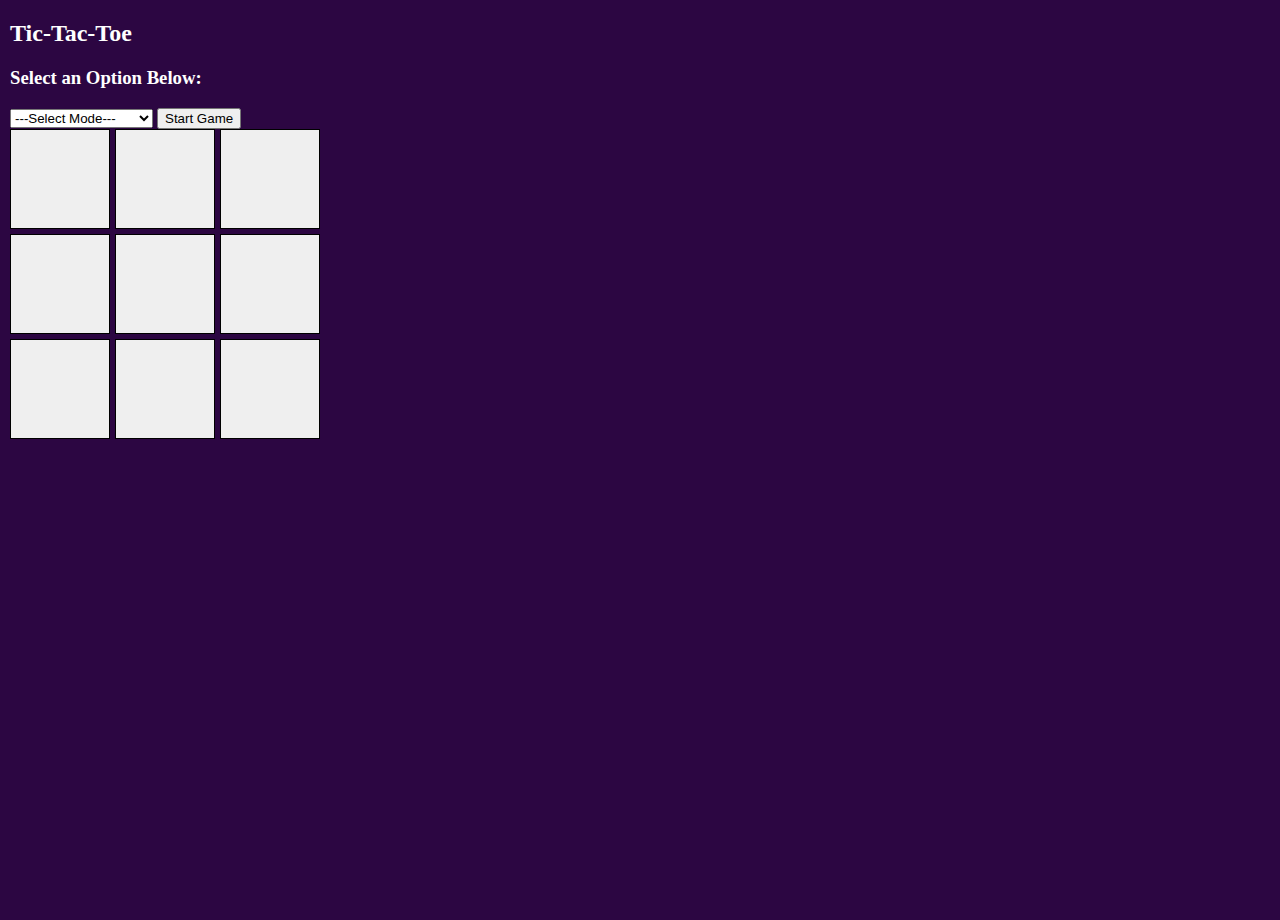
<file: tic-tac-toe.html>
<!DOCTYPE html>
<html>
<head>
  <meta charset="UTF-8" />
  <meta name="viewport" content="width=device-width,initial-scale=1" />
  <title>Tic-Tac-Toe</title>
  <link rel="stylesheet" href="style.css" />
  <script type="module" src="https://pyscript.net/releases/2025.7.3/core.js"></script>
  <style>
    html, body {
      padding: 0px 5px;
      background-color: #2c0642;
    }
    #board {
      display: grid;
      grid-template-columns: repeat(3, 100px);
      grid-template-rows: repeat(3, 100px);
      gap: 5px;
    }
    .cell {
      width: 100px;
      height: 100px;
      font-size: 32px;
      text-align: center;
      line-height: 100px;
      border: 1px solid #000;
      cursor: pointer;
    }
  </style>
</head>
<body>
  <h2 style="color:white">Tic-Tac-Toe</h2>
    <h3 id="status" style="color:white">Select an Option Below:</h3>
    <div id="mode-box">
      <select id="mode-select">
        <option value="">---Select Mode---</option>
        <option value="pvp">Play against a friend</option>
        <option value="pvc">Play against a CPU</option>
        <option value="scoreboard">See scoreboard</option>
      </select>
      <button id="start-button">Start Game</button>
    </div>
    <div id="player-box">
      <input type="text" id="playerX" placeholder="Enter Player X Name" style="display:none;">
      <input type="text" id="playerO" placeholder="Enter Player O Name" style="display:none;">
      <button id="submit-player-button" style="display:none;">Submit</button>
    </div>
    <div id="xo-select-box" style="display:none;">
      <button id="x-button">X</button>
      <button id="o-button">O</button>
    </div>
    <button id="play-again-button" style="display:none;">Play Again</button>
    <div id="scoreboard-box" style="display:none;">
      <h3 id="score-list" style="color:white"></h3>
      <button id="back-button">Back</button>
    </div>
    <div id="board">
      <button class="cell" id="cell-0"></button>
      <button class="cell" id="cell-1"></button>
      <button class="cell" id="cell-2"></button>
      <button class="cell" id="cell-3"></button>
      <button class="cell" id="cell-4"></button>
      <button class="cell" id="cell-5"></button>
      <button class="cell" id="cell-6"></button>
      <button class="cell" id="cell-7"></button>
      <button class="cell" id="cell-8"></button>
    </div>
  <script type="py">
    from pyscript import display, when
    from js import document
    import random

    board = [""] * 9
    saved_players = {}
    current_player = "X"
    playerX = None
    playerO = None
    game_over = False
    game_started = False
    is_pvp = True
    cpu_is_x = False

    class Player:
      def __init__(self, name):
        self.name = name
        self.x_score = 0
        self.o_score = 0
        self.draw_count = 0

      def add_xpoint(self):
        self.x_score += 1

      def add_opoint(self):
        self.o_score += 1

      def add_draw(self):
        self.draw_count += 1

      def get_tscore(self):
        return self.x_score + self.o_score
    
    def clear_board():
      global board, current_player, game_over, game_started

      board = [""] * 9
      current_player = "X"
      game_over = False
      game_started = False

      cells = document.getElementsByClassName("cell")
      for i in range(cells.length):
        cells[i].innerText = ""
    
    @when("click", "#back-button")
    def back_mode_select():
      document.getElementById("scoreboard-box").style.display = "none"
      document.getElementById("status").innerText = "Select an Option Below:"
      document.getElementById("mode-box").style.display = "block"
      document.getElementById("board").style.display = "grid"

    def get_ordinal(n):
      if 10 <= n % 100 <= 20:
        suffix = "th"
      else:
        suffix = {1: "st", 2: "nd", 3: "rd"}.get(n % 10, "th")
      return f"{n}{suffix}"
    
    def show_scoreboard():
      document.getElementById("status").innerText = "Scoreboard:"
      document.getElementById("mode-box").style.display = "none"
      document.getElementById("board").style.display = "none"
      document.getElementById("scoreboard-box").style.display = "block"

      if len(saved_players) > 1:
        sorted_players = list(saved_players.values())
        for i in range(len(sorted_players) - 1):
          for j in range(len(sorted_players) - i - 1):
            if Player.get_tscore(sorted_players[j]) < Player.get_tscore(sorted_players[j + 1]):
              sorted_players[j], sorted_players[j + 1] = sorted_players[j + 1], sorted_players[j]
        # call and clear score list element
        score_list = document.getElementById("score-list")
        while score_list.firstChild:
          score_list.removeChild(score_list.firstChild)
        # appends and displays player scores
        place = 1
        for player in sorted_players:
          player_score = document.createElement("pre")
          player_score.innerText = (
            f"{get_ordinal(place)} - {player.name}: {player.x_score + player.o_score} point(s)\n"
            f"    {player.x_score} point(s) playing as X\n"
            f"    {player.o_score} point(s) playing as O\n"
            f"    {player.draw_count} draw(s)!\n"
          )
          score_list.appendChild(player_score)
          place += 1
      else:
        document.getElementById("score-list").innerText = "No players to display"
      
    @when("click", "#play-again-button")
    def play_again():
      clear_board()
      document.getElementById("play-again-button").style.display = "none"
      document.getElementById("status").innerText = "Select an Option Below:"
      document.getElementById("mode-box").style.display = "block"

    def cpu_move():
      global board, current_player, playerX, playerO
      status = document.getElementById("status")

      empty_indices = [i for i, cell in enumerate(board) if cell == ""]
      if not empty_indices:
        return
      
      choice = random.choice(empty_indices)
      cell_button = document.getElementById(f"cell-{choice}")
      cell_button.click()

    @when("click", "#board button")
    def handle_click(event):
      global board, current_player, game_over, game_started, is_pvp, cpu_is_x

      status = document.getElementById("status")

      if not game_started:
        return

      if game_over:
        return

      cell_id = int(event.target.id.split("-")[1])
      if board[cell_id] != "":
        return

      board[cell_id] = current_player
      event.target.innerHTML = f"<span class='ttt-fill'>{current_player}</span>"

      winner = check_win()
      if winner:
        game_over = True
        cpu_is_x = False
        document.getElementById("play-again-button").style.display = "block"
        if winner == "Draw":
          status.innerText = "It's a draw!"
          Player.add_draw(playerX)
          Player.add_draw(playerO)
        elif winner == "X":
          status.innerText = f"{playerX.name} wins!"
          Player.add_xpoint(playerX)
        else:
          status.innerText = f"{playerO.name} wins!"
          Player.add_opoint(playerO)
      else:
        if current_player == "X":
          status.innerText = f"{playerO.name}'s turn"
          current_player = "O"
          if not is_pvp and not cpu_is_x:
            cpu_move()
            if game_over:
              return
            status.innerText = f"{playerX.name}'s turn"
            current_player = "X"
        else:
          status.innerText = f"{playerX.name}'s turn"
          current_player = "X"
          if not is_pvp and cpu_is_x:
            cpu_move()
            if game_over:
              return
            status.innerText = f"{playerO.name}'s turn"
            current_player = "O"

    def check_win():
      win_conditions = [
        [0, 1, 2],
        [3, 4, 5],
        [6, 7, 8],
        [0, 3, 6],
        [1, 4, 7],
        [2, 5, 8],
        [0, 4, 8],
        [2, 4, 6]
      ]

      for a, b, c in win_conditions:
        if board[a] == board[b] == board[c] and board[a] in ('X', 'O'):
          return board[a]

      if "" not in board:
        return "Draw"

      return None
    
    def prompt_pvp():
      document.getElementById("status").innerText = "Enter Your Usernames:"
      document.getElementById("mode-box").style.display = "none"
      document.getElementById("player-box").style.display = "block"
      document.getElementById("playerX").style.display = "inline"
      document.getElementById("playerO").style.display = "inline"
      document.getElementById("submit-player-button").style.display = "block"
    
    @when("click", "#submit-player-button")
    def save_players(event):
      global game_started, current_player, playerX, playerO, is_pvp, cpu_is_x
      mode = document.getElementById("mode-select").value

      if is_pvp:
        nameX = document.getElementById("playerX").value
        nameO = document.getElementById("playerO").value
      else:
        if cpu_is_x:
          nameX = "CPU"
          nameO = document.getElementById("playerO").value
        else:
          nameX = document.getElementById("playerX").value
          nameO = "CPU"
      
      if not 2 <= len(nameX) <= 32:
        document.getElementById("status").innerText = "Username X must be between 2 and 32 characters."
        return
      if not 2 <= len(nameO) <= 32:
        document.getElementById("status").innerText = "Username O must be between 2 and 32 characters."
        return

      if nameX in saved_players:
        playerX = saved_players[nameX]
      else:
        playerX = Player(nameX)
        saved_players[nameX] = playerX
    
      if nameO in saved_players:
        playerO = saved_players[nameO]
      else:
        playerO = Player(nameO)
        saved_players[nameO] = playerO

      game_started = True
      document.getElementById("player-box").style.display = "none"
      if cpu_is_x:
        cpu_move()
        current_player = "O"
        document.getElementById("status").innerText = f"{playerO.name}'s turn"
      else:
        document.getElementById("status").innerText = f"{playerX.name}'s turn"

    def prompt_pvc():
      document.getElementById("status").innerText = "Select to play as 'X' or 'O'"
      document.getElementById("mode-box").style.display = "none"
      document.getElementById("xo-select-box").style.display = "block"

    @when("click", "#x-button")
    def pvc_x(event):
      global cpu_is_x
      cpu_is_x = False
      document.getElementById("status").innerText = "Enter Your Username:"
      document.getElementById("xo-select-box").style.display = "none"
      document.getElementById("player-box").style.display = "block"
      document.getElementById("playerX").style.display = "inline"
      document.getElementById("playerO").style.display = "none"
      document.getElementById("submit-player-button").style.display = "block"

    @when("click", "#o-button")
    def pvc_o(event):
      global cpu_is_x
      cpu_is_x = True
      document.getElementById("status").innerText = "Enter Your Username:"
      document.getElementById("xo-select-box").style.display = "none"
      document.getElementById("player-box").style.display = "block"
      document.getElementById("playerX").style.display = "none"
      document.getElementById("playerO").style.display = "inline"
      document.getElementById("submit-player-button").style.display = "block"

    @when("click", "#start-button")
    def start_game(event):
      global game_started, is_pvp
      mode = document.getElementById("mode-select").value
      
      if mode == "pvp":
        is_pvp = True
        prompt_pvp()
      elif mode == "pvc":
        is_pvp = False
        prompt_pvc()
      elif mode == "scoreboard":
        show_scoreboard()
      else:
        document.getElementById("status").innerText = "Please Select a Valid Mode:"
        return

</script>
</body>
</html>
</file>
<file: style.css>
html, body {
  height: 100%;
  margin: 0;
  padding: 0;
  background-color: #121214;
  color: white;
}

.header {
    display: flex;
    justify-content: space-between;
    align-items: center;
    background-color: #441387;
    padding: 36px;
    flex-wrap: wrap;
}

.header h1,
.header p {
  margin: 0;
}

.header .email {
  margin-left: auto;
  text-decoration: none;
  font-weight: bold;
}

.secheader {
  padding: 0px 40px;
  color:#e5ceff
}

.navbar {
  display: flex;
  align-items: center;
  background-color: #2c1e30;
}

.navbar a {
  display: block;
  color: white;
  text-align: center;
  padding: 14px 16px;
  text-decoration: none;
}

.navbar a:hover {
  background-color: #b58de2;
  color: black;
}

.navbar .dropdown-container {
  position: relative;
  display: inline-flex;
  align-items: center;
}

.dropdown {
  display: none;
  position: absolute;
  top: 100%;
  left: 0;
  background-color: #3d3141;
  min-width: 160px;
  z-index: 1000;
}

.dropdown a {
  display: block;
  text-align: left;
  color: white;
  padding: 10px 16px;
  text-decoration: none;
}

.dropdown a:hover {
  background-color: #b58de2;
  color: black;
}

.navbar .dropdown-container:hover .dropdown {
  display: block;
}

.column {
  float: left;
  width: 100%;
  padding: 1rem;
  box-sizing: border-box;
  border: 1px solid #2c0642;
}

.row:after {
  content: "";
  display: table;
  clear: both;
}

#about {
  background-color: #2c1e30;
  border-left: 5px solid #b58de2;
  padding: 1px 10px;
}

.projects {
  display: grid;
  grid-template-columns: repeat(auto-fit, minmax(400px, 1fr));
  margin: 0 auto;
  gap: 20px;
  padding: 0px 20px 20px;
  border-bottom: 1px solid #2c0642;
}

.projects > div {
  background-color: #2c0642;
  border: 1px solid #441387;
  padding: 16px;
  border-radius: 8px;
  text-align: left;
}

.projects h3 {
  margin-top: 0;
}

.projects a {
  text-align: left;
  color: white;
  float: left;
}

#project-display {
  grid-template-columns: minmax(400px, 1fr) 400px;
}

.link-desc {
  margin-left: 8px;
}

@keyframes fillIn {
  from {
    opacity: 0;
    transform: scale(1);
  }
  to {
    opacity: 1;
    transform: scale(1);
  }
}

.ttt-fill {
  animation: fillIn 0.3s ease forwards;
  pointer-events: none;
}

@media screen and (max-width: 820px) {
  #project-display {
    grid-template-columns: 1fr;
  }
}

@media screen and (max-width: 600px) {
  .column {
    width: 100%;
  }
}
</file>
